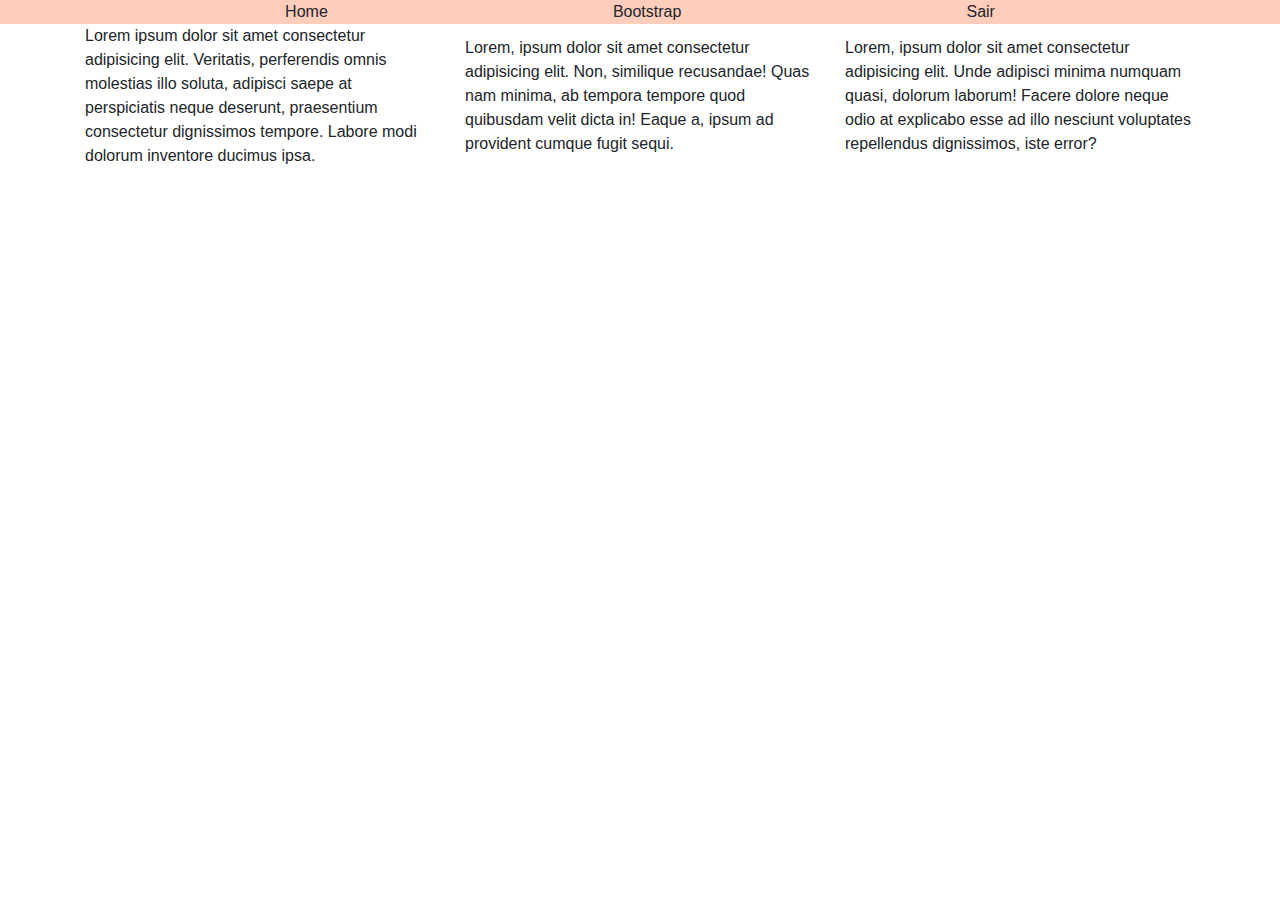
<file: Bootstrap.html>
<!DOCTYPE html>
<html lang="pt-br">
<head>
  <meta charset="UTF-8">
  <meta name="viewport" content="width=device-width, initial-scale=1.0">
  <link rel="stylesheet" href="https://maxcdn.bootstrapcdn.com/bootstrap/4.4.1/css/bootstrap.min.css">
  <link rel="stylesheet" href="./styles.css">
  <title>Bootstrap</title>
</head>
<body>
  <div class="header">
    <span>Home</span>
    <span>Bootstrap</span>
    <span>Sair</span>
  </div>
  <div class="container">
    <div class="row align-items-center">
      <div class="col">
        Lorem ipsum dolor sit amet consectetur adipisicing elit. Veritatis, perferendis omnis molestias illo soluta, adipisci saepe at perspiciatis neque deserunt, praesentium consectetur dignissimos tempore. Labore modi dolorum inventore ducimus ipsa.
      </div>
      <div class="col">
        Lorem, ipsum dolor sit amet consectetur adipisicing elit. Non, similique recusandae! Quas nam minima, ab tempora tempore quod quibusdam velit dicta in! Eaque a, ipsum ad provident cumque fugit sequi.
      </div>
      <div class="col">
        Lorem, ipsum dolor sit amet consectetur adipisicing elit. Unde adipisci minima numquam quasi, dolorum laborum! Facere dolore neque odio at explicabo esse ad illo nesciunt voluptates repellendus dignissimos, iste error?
      </div>
    </div>
  </div>
</body>
</html>
</file>
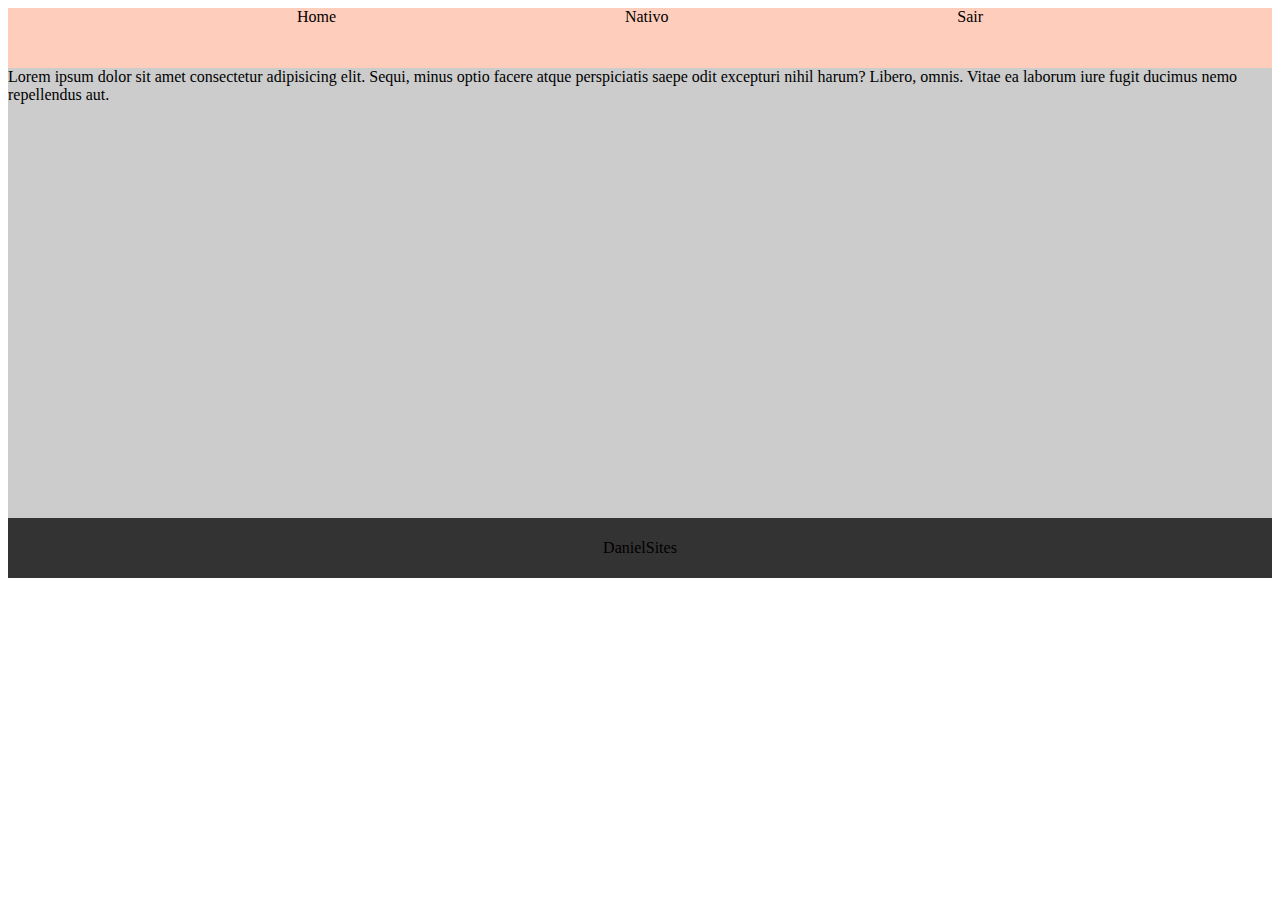
<file: GridNativo.html>
<!DOCTYPE html>
<html lang="pt-br">
<head>
  <meta charset="UTF-8">
  <meta name="viewport" content="width=device-width, initial-scale=1.0">
  <link rel="stylesheet" href="./styles.css">
  <title>Nativo</title>
</head>
<body>
  <div class="container">
    <div class="header">
      <span>Home</span>
      <span>Nativo</span>
      <span>Sair</span>
    </div>
    <div class="content">
      <span>Lorem ipsum dolor sit amet consectetur adipisicing elit. Sequi, minus optio facere atque perspiciatis saepe odit excepturi nihil harum? Libero, omnis. Vitae ea laborum iure fugit ducimus nemo repellendus aut.</span>
    </div>
    <div class="footer">
      <span>DanielSites</span>
    </div>
  </div>
  
</body>
</html>
</file>
<file: styles.css>
.header {
  display: flex;
  justify-content: space-evenly;
  width: 100%;
  background: #f404;
}

.container {
  display: grid;
  grid-template-rows: 60px 450px 60px;
}

.content{
  background: #ccc;
}
.footer {
  display: flex;
 align-items: center;
 justify-content: center;
  background: #333;
}
</file>
